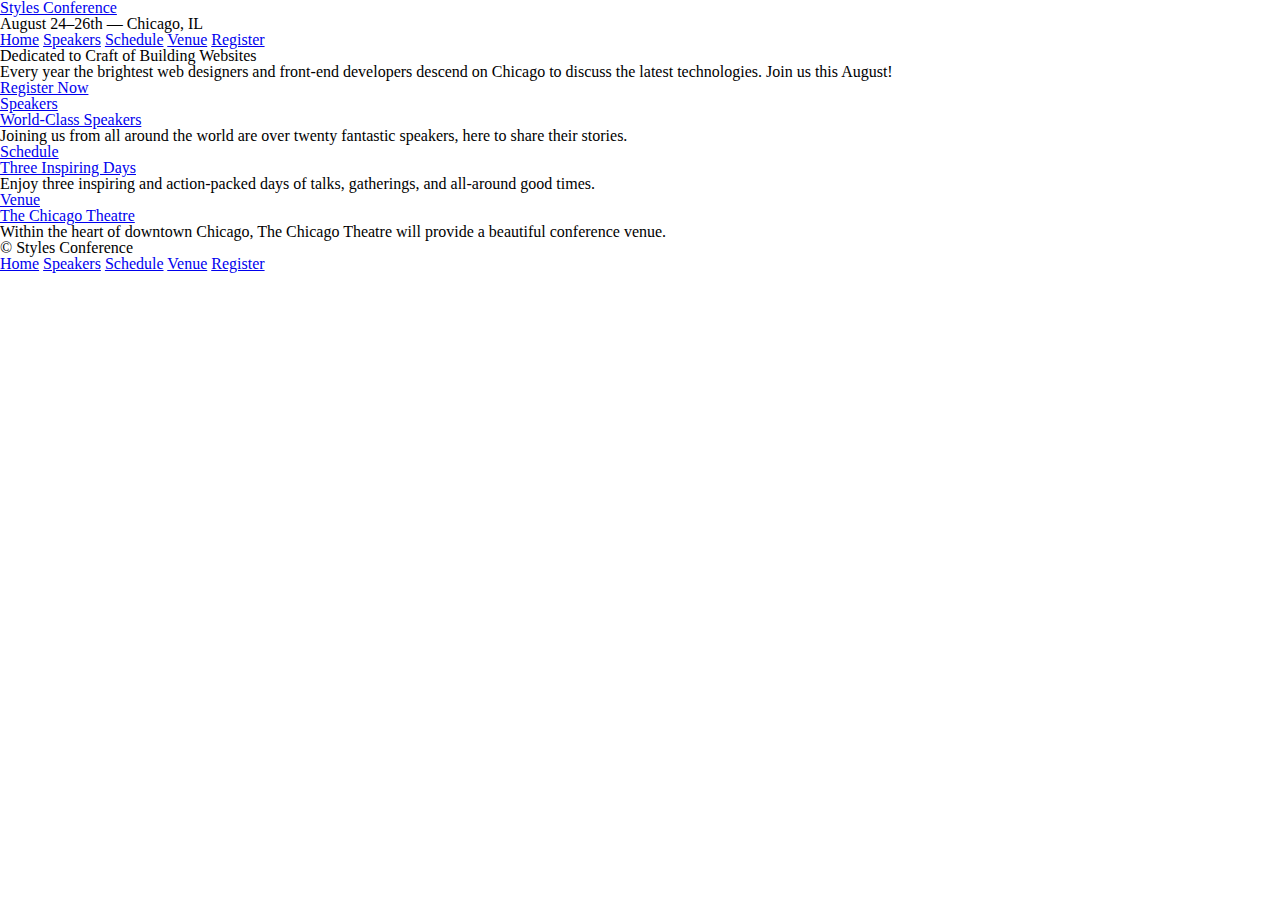
<file: leonlearningone/index.html>
<!DOCTYPE html>
	<html>
		<head>
			<meta charset="utf-8">
			<title>Styles Conference</title>
			<link rel="stylesheet" type="text/css" href="css/main.css">
		</head>
		<body>
      <header>
			  <h1>
			  <a href="index.html">Styles Conference</a>
			  </h1>
        <h3>
          August 24&ndash;26th &mdash; Chicago, IL
        </h3>
        <nav>
				<a href="index.html">Home</a>
				<a href="speakers.html">Speakers</a>
				<a href="schedule.html">Schedule</a>
				<a href="venue.html">Venue</a>
				<a href="register.html">Register</a>        
        </nav>
      </header>
      <section>
        <h2>
          Dedicated to Craft of Building Websites
        </h2>
			  <p>Every year the brightest web designers and front-end developers descend on Chicago to discuss the latest technologies. Join us this August!</p>
			  <a href="register.html">Register Now</a>
      </section>
      <section>
        <section>
        	<a href="speakers.html">
          <h5>
            Speakers
          </h5>
          <h3>
            World-Class Speakers
          </h3>
         </a>
          <p>
            Joining us from all around the world are over twenty fantastic speakers, here to share their stories.
          </p>
        </section>
        <section>
        	<a href="schedule.html">
          <h5>
            Schedule
          </h5>
          <h3>
            Three Inspiring Days
          </h3>
         </a>
          <p>
            Enjoy three inspiring and action-packed days of talks, gatherings, and all-around good times.
          </p>
      </section>
		<section>
			<a href="venue.html">
          <h5>
            Venue
          </h5>
          <h3>
            The Chicago Theatre
          </h3>
         </a>
          <p>
            Within the heart of downtown Chicago, The Chicago Theatre will provide a beautiful conference venue.
          </p>
        </section>
      </section>
      <footer>
        <small>&copy; Styles Conference</small>
        <nav>
				<a href="index.html">Home</a>
				<a href="speakers.html">Speakers</a>
				<a href="schedule.html">Schedule</a>
				<a href="venue.html">Venue</a>
				<a href="register.html">Register</a>        
        </nav>
      </footer>
		</body>
	</html>
</file>
<file: leonlearningone/css/main.css>
/* http://meyerweb.com/eric/tools/css/reset/ 2. v2.0 | 20110126
  License: none (public domain)
*/

html, body, div, span, applet, object, iframe,
h1, h2, h3, h4, h5, h6, p, blockquote, pre,
a, abbr, acronym, address, big, cite, code,
del, dfn, em, img, ins, kbd, q, s, samp,
small, strike, strong, sub, sup, tt, var,
b, u, i, center,
dl, dt, dd, ol, ul, li,
fieldset, form, label, legend,
table, caption, tbody, tfoot, thead, tr, th, td,
article, aside, canvas, details, embed,
figure, figcaption, footer, header, hgroup,
menu, nav, output, ruby, section, summary,
time, mark, audio, video {
  margin: 0;
  padding: 0;
  border: 0;
  font-size: 100%;
  font: inherit;
  vertical-align: baseline;
}
/* HTML5 display-role reset for older browsers */
article, aside, details, figcaption, figure,
footer, header, hgroup, menu, nav, section {
  display: block;
}
body {
  line-height: 1;
}
ol, ul {
  list-style: none;
}
blockquote, q {
  quotes: none;
}
blockquote:before, blockquote:after,
q:before, q:after {
  content: '';
  content: none;
}
table {
  border-collapse: collapse;
  border-spacing: 0;
}
</file>
